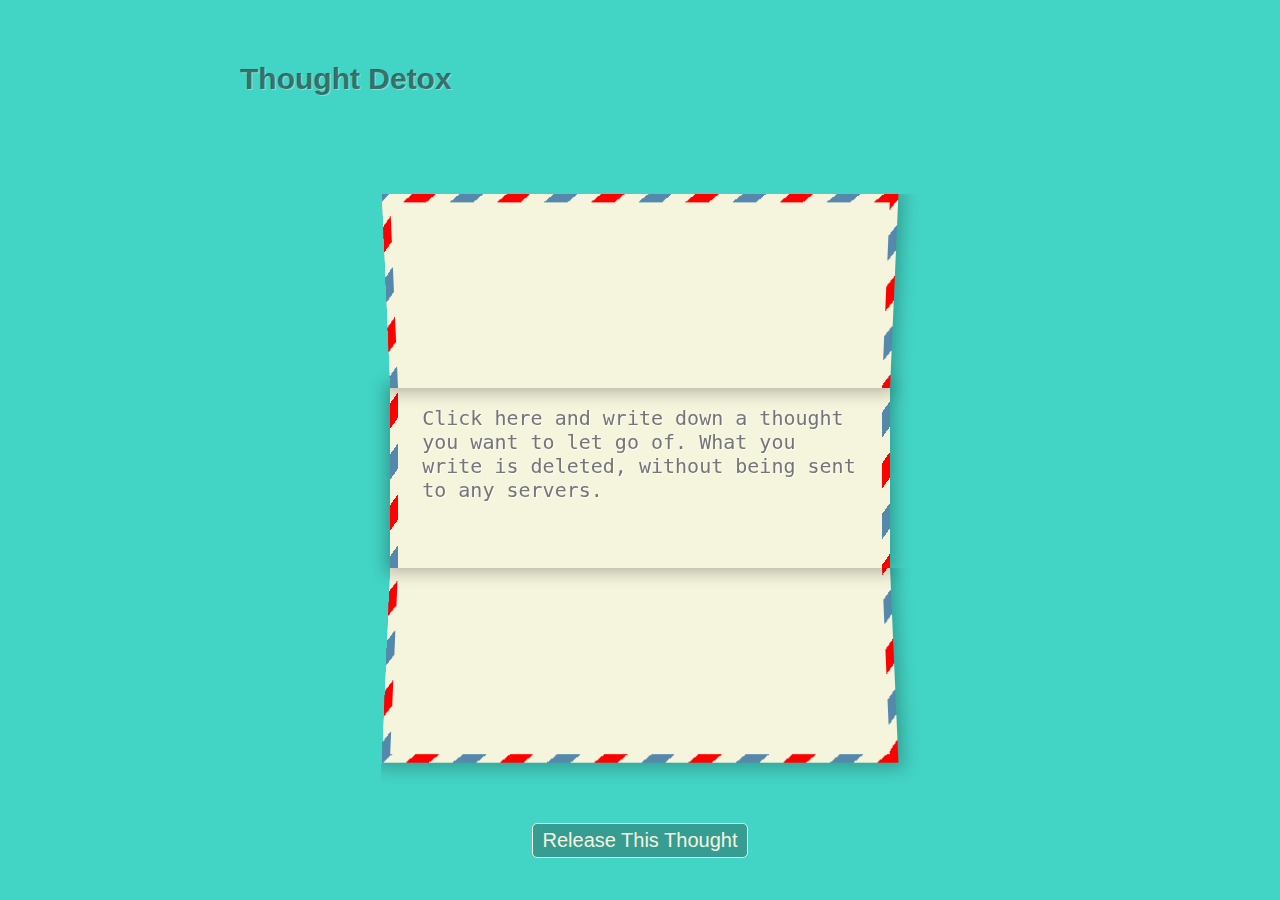
<file: index.html>
<!DOCTYPE html>
<html lang="en">
  <head>
    <title>Hello!</title>
    <meta charset="utf-8">
    <meta http-equiv="X-UA-Compatible" content="IE=edge">
    <meta name="viewport" content="width=device-width, initial-scale=1">
    
    <link rel="stylesheet" href="style.css">
    
    <script src="script.js" defer></script>
    <script async defer data-domain="thought-detox.glitch.me" src="https://plausible.io/js/plausible.js"></script>
  </head>  
  <body>
    <h1>Thought Detox</h1>
    
    <div class="letter">
      <div class="top-fold">&nbsp;</div>
      <div class="center-fold">
        <textarea id="thoughts" placeholder="Click here and write down a thought you want to let go of. What you write is deleted, without being sent to any servers." autofocus></textarea>
      </div>
      <div class="bottom-fold">&nbsp;</div>
    </div>
    
    <button class="release">
      Release This Thought
    </button>

    <!-- include the Glitch button to show what the webpage is about and
          to make it easier for folks to view source and remix -->
    <div class="glitchButton" style="position:fixed;top:10px;right:10px;z-index:999"></div>
    <script src="https://button.glitch.me/button.js"></script>
  </body>
</html>
</file>
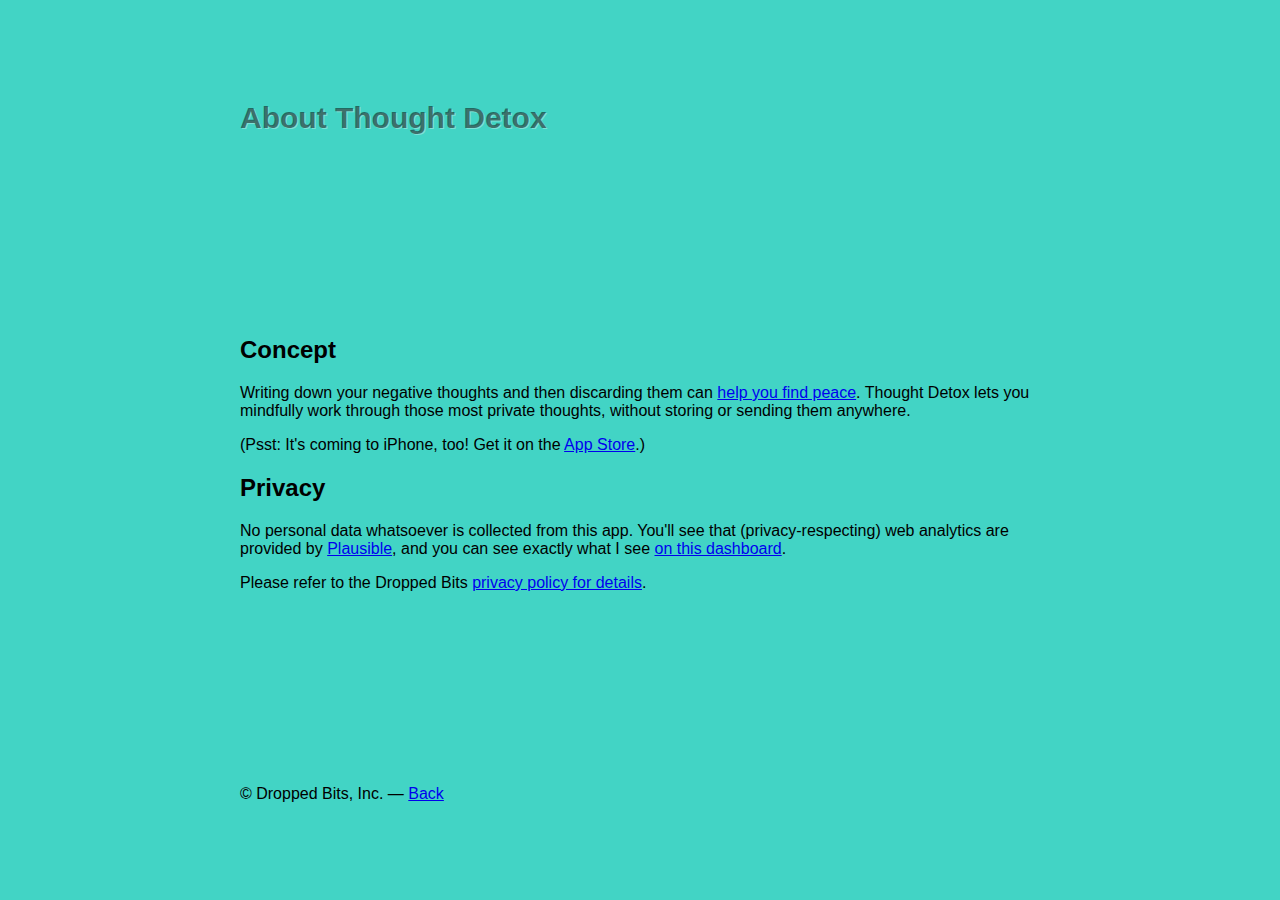
<file: about.html>
<!DOCTYPE html>
<html lang="en">
	<head>
		<title>About Thought Detox</title>
		<meta charset="utf-8">
		<meta http-equiv="X-UA-Compatible" content="IE=edge">
		<meta name="viewport" content="width=device-width, initial-scale=1">
		
		<link rel="stylesheet" href="style.css">
		
		<script src="script.js" defer></script>
		<!-- Want to see the analytics collected for yourself? Check out https://plausible.io/thought-detox.glitch.me -->
		<script async defer data-domain="thought-detox.glitch.me" src="https://plausible.io/js/plausible.js"></script>
	</head>  
	<body>
		<h1>About Thought Detox</h1>
		
			<main class="about">
				<h2>
					Concept
				</h2>
				<p>
					Writing down your negative thoughts and then discarding them can <a href="https://www.psychologytoday.com/us/blog/choke/201301/throw-those-nasty-thoughts-away" title="'Throw Those Nasty Thoughts Away' article in Psychology Today by Sian Beilock, Ph. D">help you find peace</a>. Thought Detox lets you mindfully work through those most private thoughts, without storing or sending them anywhere.
				</p>
				<p>
					(Psst: It's coming to iPhone, too! Get it on the <a href="https://apps.apple.com/app/thought-detox/id1534491093">App Store</a>.)
				</p>
				<h2>
					Privacy
				</h2>
				<p>
					No personal data whatsoever is collected from this app. You'll see that (privacy-respecting) web analytics are provided by <a href="https://plausible.io/">Plausible</a>, and you can see exactly what I see <a href="https://plausible.io/thought-detox.glitch.me">on this dashboard</a>.
				</p>
				<p>
					Please refer to the Dropped Bits <a href="https://droppedbits.com/privacy-policy/">privacy policy for details</a>.
				</p>
			</main>
		
		<footer>
			<p>
				&copy; Dropped Bits, Inc. &mdash; <a href="/">Back</a>
			</p>
		</footer>
		
		<!-- include the Glitch button to show what the webpage is about and
		  to make it easier for folks to view source and remix -->
		<div class="glitchButton" style="position:fixed;top:10px;right:10px;z-index:999"></div>
		<script src="https://button.glitch.me/button.js"></script>
	</body>
</html>
</file>
<file: style.css>
body {
  background-color: rgba(66, 212, 197, 1);
  display: flex;
  flex-flow: column nowrap;
  justify-content: space-around;
  font-family: "Benton Sans", "Helvetica Neue", helvetica, arial, sans-serif;
  height: 100vh;
  height: calc(var(--vh, 1vh) * 100);
  margin: 0 auto;
  max-width: 800px;
  width: 90%;
}

h1 {
  font-size: 30px;
  color: rgba(0, 0, 0, 0.5);
  text-shadow: 1px 1px rgba(255, 255, 255, 0.33);
}

.letter {
  height: 60vh;
  margin: 0 auto;
  max-width: 500px;
  perspective: 1000px;
  transform-style: preserve-3d;
  width: 90%;
}

.letter > * {
  box-shadow: 0 0 15px 5px rgba(0, 0, 0, 0.25);
}

.sent {
  transform: translateY(-200vh);
  transition: transform 1s cubic-bezier(0.895, 0.03, 0.685, 0.22);
}

.top-fold {
  background-color: #f5f5de;
  border-color: #f5f5de;
  border-image: 10 repeating-linear-gradient(-45deg, red 0, red 1em, #f5f5de 0, #f5f5de 2em,
                  #58a 0, #58a 3em, #f5f5de 0, #f5f5de 4em);
  border-style: solid;
  border-width: 8px 8px 0 8px;
  height: 20vh;
  transform: rotateX(-10deg);
  transform-origin: bottom;
  transition: transform 1.5s;
  z-index: 3;
}

.top-folded {
  transform: rotateX(-180deg) !important;
}

.center-fold {
  align-items: center;
  background-color: #f5f5de;
  border-color: #f5f5de;
  border-image: 10 repeating-linear-gradient(-45deg, red 0, red 1em, #f5f5de 0, #f5f5de 2em,
                  #58a 0, #58a 3em, #f5f5de 0, #f5f5de 4em);
  border-style: solid;
  border-width: 0 8px 0 8px;
  display: flex;
  justify-content: center;
  height: 20vh;
  z-index: 1;
}

.bottom-fold {
  background-color: #f5f5de;
  border-color: #f5f5de;
  border-image: 10 repeating-linear-gradient(-45deg, red 0, red 1em, #f5f5de 0, #f5f5de 2em,
                  #58a 0, #58a 3em, #f5f5de 0, #f5f5de 4em);
  border-style: solid;
  border-width: 0 8px 8px 8px;
  height: 20vh;
  transform: rotateX(10deg);
  transform-origin: top;
  transition: transform 1.5s;
  z-index: 2;
}

.bottom-folded {
  transform: rotateX(180deg) !important;
}

textarea {
  background: transparent;
  border: none;
  color: rgba(0, 0, 0, 0.75);
  font-size: 20px;
  height: 80%;
  margin: 0;
  padding: 10px;
  resize: none;
  text-shadow: 1px 1px white;
  width: 90%;
}

textarea:focus {
  outline: none;
}

button {
  background-color: #359d92;
  border: 1px solid #f5f5de;
  border-radius: 5px;
  color: #f5f5de;
  font-size: 20px;
  margin: 0 auto;
  padding: 5px 10px;
}
</file>
